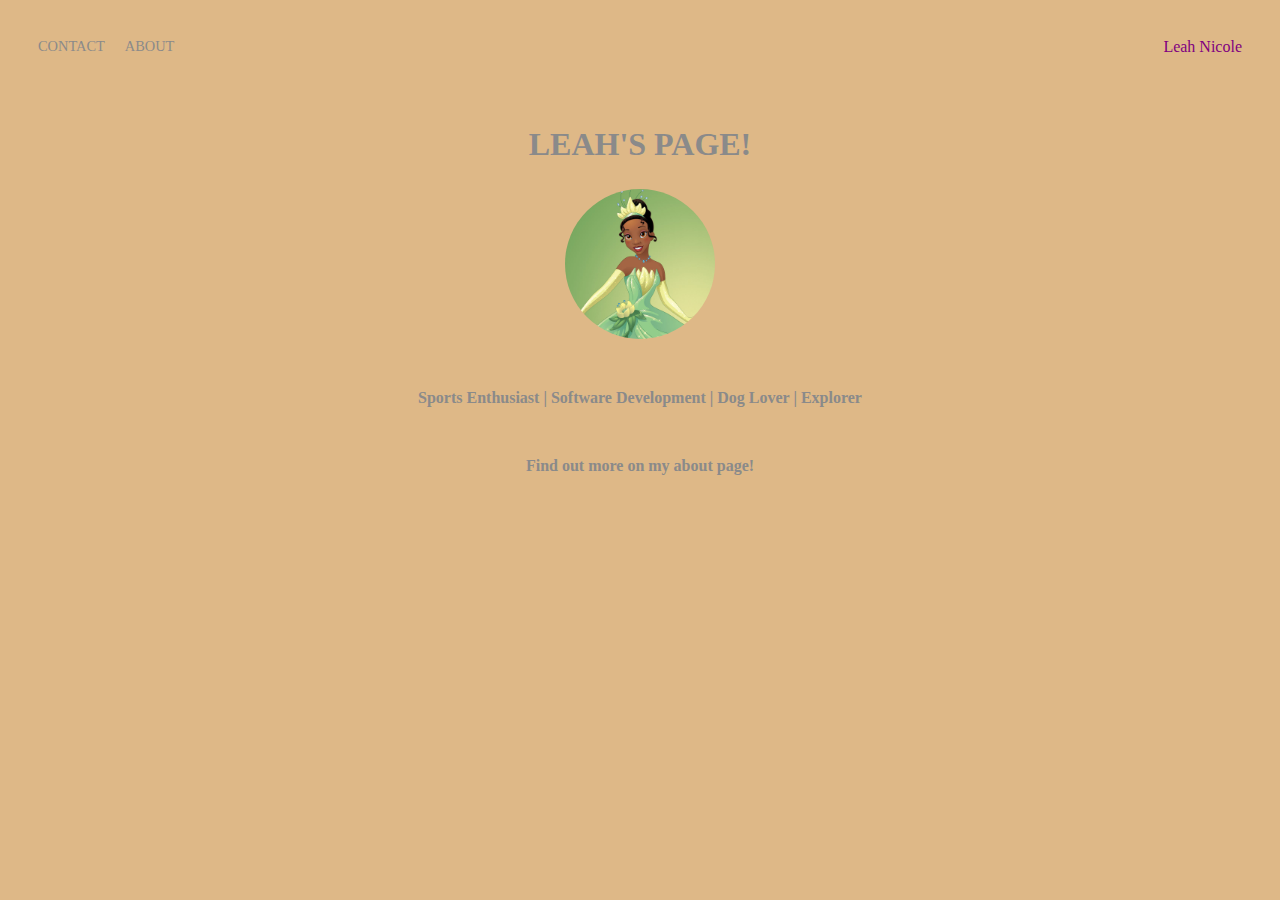
<file: index.html>
<!DOCTYPE html>
<html lang="en">

<head>
    <meta charset="UTF-8">
    <title>Homepage</title>
    <link rel="stylesheet" href="portfolio.css">
</head>

<body>
<!--Nav Bar-->
    <div class="container">
        <div class="nav-bar">
            <div class="left-side">
                <div class="nav-link-wrapper">
                    <a href="contact.html">Contact</a>
                </div> 
                
                <div class="nav-link-wrapper">
                    <a href="aboutme.html">About</a>
                </div> 
            </div> 
            
            <div class="right-side">
                <div class="brand">
                    Leah Nicole
                </div> 
            </div> 
        </div> 
    </div> 

    <!--Heading-->
    <h2>Leah's Page!</h2>

    <!--Picture-->
    <div class="princess">
        <img src="cartoonprincess.jpeg" alt="Cartoon Princess">
    </div>

    <!--Text-->
    <p>Sports Enthusiast | Software Development | Dog Lover | Explorer</p>
    <p>Find out more on my about page!</p>

</body>
</html>
</file>
<file: portfolio.css>
body {
    margin: 0px;
    background-color: burlywood;
}

/* Nav Bar */ 
.nav-bar{
    display: flex;
    justify-content: space-between;
    padding: 38px;
}

.left-side {
    display: flex;
}

.nav-bar> .left-side > div {
    margin-right: 20px;  
    font-size: 0.9em; 
    text-transform: uppercase;
}

.nav-link-wrapper {
    height: 22px;
    border-bottom: 1px solid transparent;  
    transition: border-bottom 0.5s;
}

.nav-link-wrapper a {
    color: #8a8a8a ;
    text-decoration: none;
    transition: color 0.5s;
}

.nav-link-wrapper:hover {
    border-bottom: 1px solid black;
}

.nav-link-wrapper a:hover {
    color: black;
}

.brand {
    color: purple;
    font-family:'Times New Roman', Times, serif
}

/* Icons */ 
.container-links {
    margin-top: 50px;
    display: flex;
    justify-content: center;
}

.twitter {
    display: inline-block;
    color: #aaaa;
    transition: color 0.5s;
    text-align: center; 
    margin-right: 30px;
   
}

.link-in {
    display: inline-block;
    color: #aaaa;
    transition: color 0.5s;
    text-align: center;  
    margin-right: 30px;
     
}

.email {
    display: inline-block;
    color: #aaaa;
    transition: color 0.5s;
    text-align: center; 
    margin-right: 30px; 
   
}

.github {
    display: inline-block;
    color: #aaaa;
    transition: color 0.5s;
    text-align: center; 
    margin-right: 30px;    
}

/* Pictures */ 
.container-pictures {
    display: flex;
    justify-content: space-between
}

.princess img {
    display: flex;
    margin-left: auto;
    margin-right: auto;
    width: 150px;
    height: 150px;
    border-radius: 50%;
       
}

.contact img {
    display: flex;
    margin-left: auto;
    margin-right: auto;
    width: 150px;
    height: 150px;
    border-radius: 50%;
       
}

.chelsea img {
    display: flex;
    margin-left: auto;
    margin-right: auto;
    width: 130px;
    height: 130px;
    border-radius: 50%;
    text-align: center; 
    margin-right: 30px; 
    
}

.paris img {
    display: flex;
    margin-left: auto;
    margin-right: auto;
    width: 130px;
    height: 130px;
    border-radius: 50%;
    text-align: center; 
    margin-right: 30px; 
    
}

.coding img {
    display: flex;
    margin-left: auto;
    margin-right: auto;
    width: 130px;
    height: 130px;
    border-radius: 50%;
    text-align: center; 
    margin-right: 30px; 
    
}

.ics img {
    display: flex;
    margin-left: auto;
    margin-right: auto;
    width: 130px;
    height: 130px;
    border-radius: 50%;
    text-align: center; 
    margin-right: 30px; 
}


/* Text */ 
.span-contact {
    font-family: Georgia, 'Times New Roman', Times, serif;
    text-align: center;
    color: grey;
}

h2 { 
color: #8a8a8a;
font-weight: bold;
text-align: center;
font-size: xx-large;
text-transform: uppercase;
}

p {
    color: #8a8a8a;
    font-weight: bold; 
    text-align: center;
    margin: 50px;
}

.about-text p {
    font-family: 'Times New Roman', Times, serif;
    color: rgba(74, 62, 184, 0.667);
    width: 50%;
    text-align: left;
    
    
}
</file>
